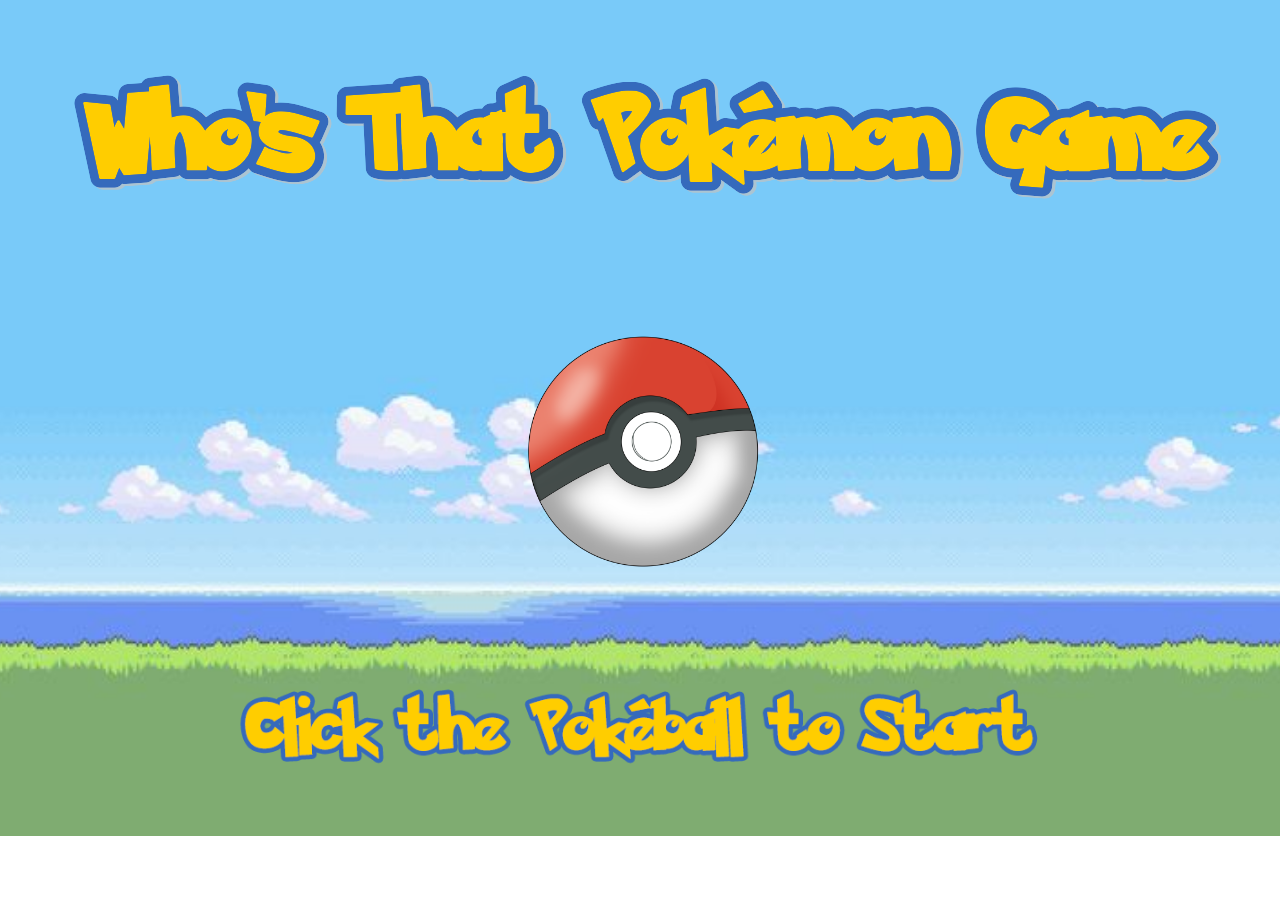
<file: index.html>
<!DOCTYPE html>
<html lang="en">
  <head>
    <meta charset="UTF-8" />
    <meta http-equiv="X-UA-Compatible" content="IE=edge" />
    <meta name="viewport" content="width=device-width, initial-scale=1.0" />
    <link rel="stylesheet" href="startStyle.css" />
    <title>Start Screen</title>
  </head>

  <body>
    <img src="extraImages/title.png" alt="title" id="title" />
    <a href="genSelect.html" target="_blank">
      <img src="extraImages/pokeball.png" alt="ball" id="ball" />
    </a>
    <img src="extraImages/start.png" alt="start" id="start"
  </body>
</html>
</file>
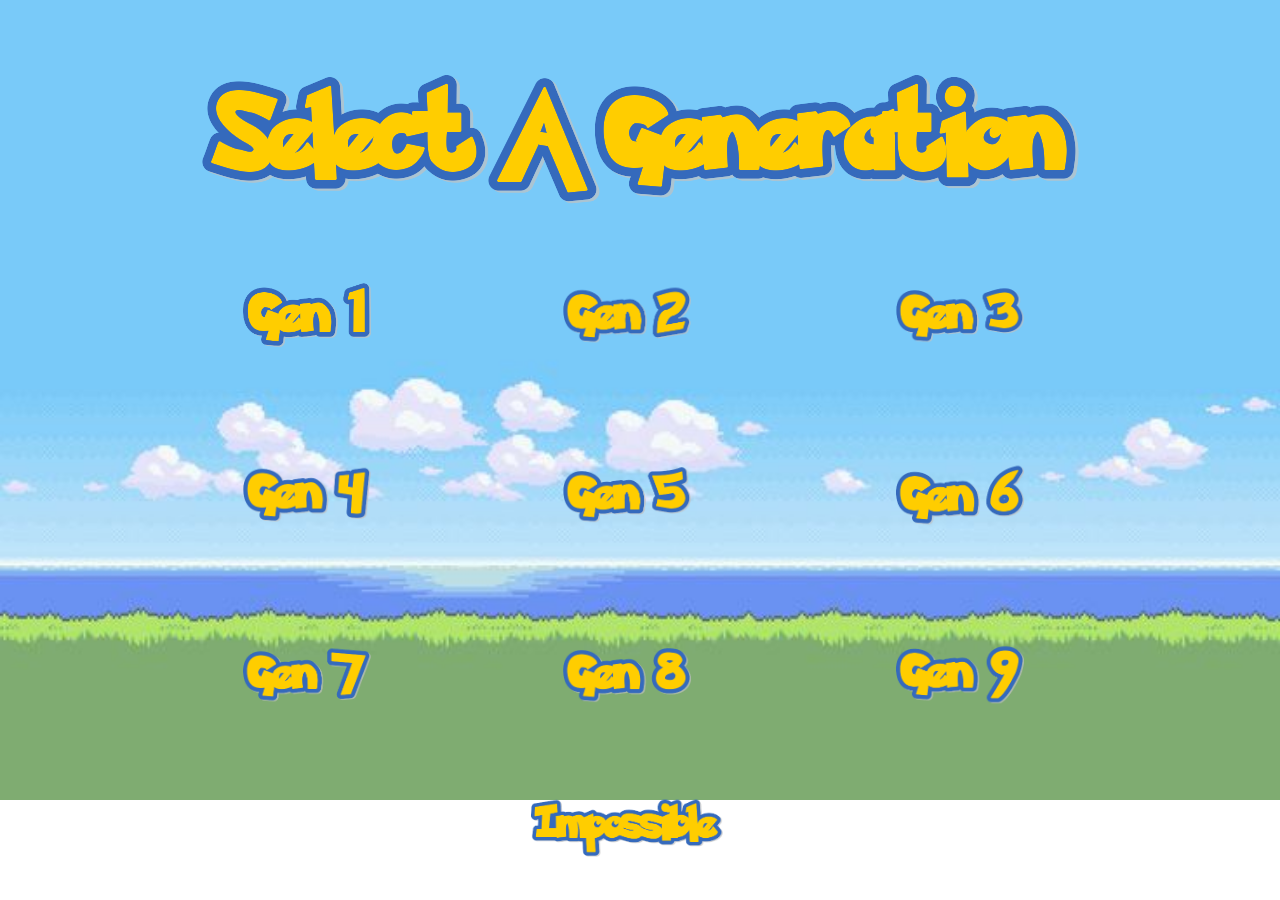
<file: genSelect.html>
<!DOCTYPE html>
<html lang="en">
  <head>
    <meta charset="UTF-8" />
    <meta http-equiv="X-UA-Compatible" content="IE=edge" />
    <meta name="viewport" content="width=device-width, initial-scale=1.0" />
    <meta name="author" content="Jaroon" />
    <link rel="stylesheet" href="genSelectStyle.css" />
    <title>Gen Select</title>
  </head>
  <body>
    <img src="extraImages/generation.png" alt="gen" id="gen" />

    <a href="game.html" target="_blank">
      <img src="extraImages/gen1.png" alt="gen1" id="gen1" />
    </a>

    <img src="extraImages/gen2.png" alt="gen2" id="gen2" />
    <img src="extraImages/gen3.png" alt="gen3" id="gen3" />
    <img src="extraImages/gen4.png" alt="gen4" id="gen4" />
    <img src="extraImages/gen5.png" alt="gen5" id="gen5" />
    <img src="extraImages/gen6.png" alt="gen6" id="gen6" />
    <img src="extraImages/gen7.png" alt="gen7" id="gen7" />
    <img src="extraImages/gen8.png" alt="gen8" id="gen8" />
    <img src="extraImages/gen9.png" alt="gen9" id="gen9" />
    <img src="extraImages/impossible.png" alt="impossible" id="impossible" />
  </body>
</html>
</file>
<file: startStyle.css>
body {
  background-image: url("extraImages/banner.jpg");
  height: 100%;
  width: 100%;
  background-position: center;
  background-repeat: no-repeat;
  background-size: cover;
  background: (hwb(219 39% 7%));
}

#title {
  margin-left: auto;
  margin-right: auto;
  margin-top: 75px;
  display: block;
}
#ball {
  position: absolute;
  top: 50%;
  left: 50%;
  transform: translate(-50%, -50%);
  border-radius: 50%;
  width: 20%;
}
#start {
  width: 70%;
  margin-left: auto;
  margin-right: auto;
  display: block;
  margin-top: 450px;
}
</file>
<file: genSelectStyle.css>
body {
  background-image: url("extraImages/banner.jpg");
  background-repeat: no-repeat;
  background-size: cover;
}

#gen {
  margin-left: auto;
  margin-right: auto;
  margin-top: 75px;
  display: block;
}

#gen1 {
  position: absolute;
  top: 35%;
  left: 24%;
  transform: translate(-50%, -50%);
  width: 10%;
}

#gen2 {
  position: absolute;
  top: 35%;
  left: 49%;
  transform: translate(-50%, -50%);
  width: 10%;
}

#gen3 {
  position: absolute;
  top: 35%;
  left: 75%;
  transform: translate(-50%, -50%);
  width: 10%;
}

#gen4 {
  position: absolute;
  top: 55%;
  left: 24%;
  transform: translate(-50%, -50%);
  width: 10%;
}

#gen5 {
  position: absolute;
  top: 55%;
  left: 49%;
  transform: translate(-50%, -50%);
  width: 10%;
}

#gen6 {
  position: absolute;
  top: 55%;
  left: 75%;
  transform: translate(-50%, -50%);
  width: 10%;
}

#gen7 {
  position: absolute;
  top: 75%;
  left: 24%;
  transform: translate(-50%, -50%);
  width: 10%;
}

#gen8 {
  position: absolute;
  top: 75%;
  left: 49%;
  transform: translate(-50%, -50%);
  width: 10%;
}

#gen9 {
  position: absolute;
  top: 75%;
  left: 75%;
  transform: translate(-50%, -50%);
  width: 10%;
}

#impossible {
  position: absolute;
  top: 92%;
  left: 49%;
  transform: translate(-50%, -50%);
  width: 15%;
}
</file>
